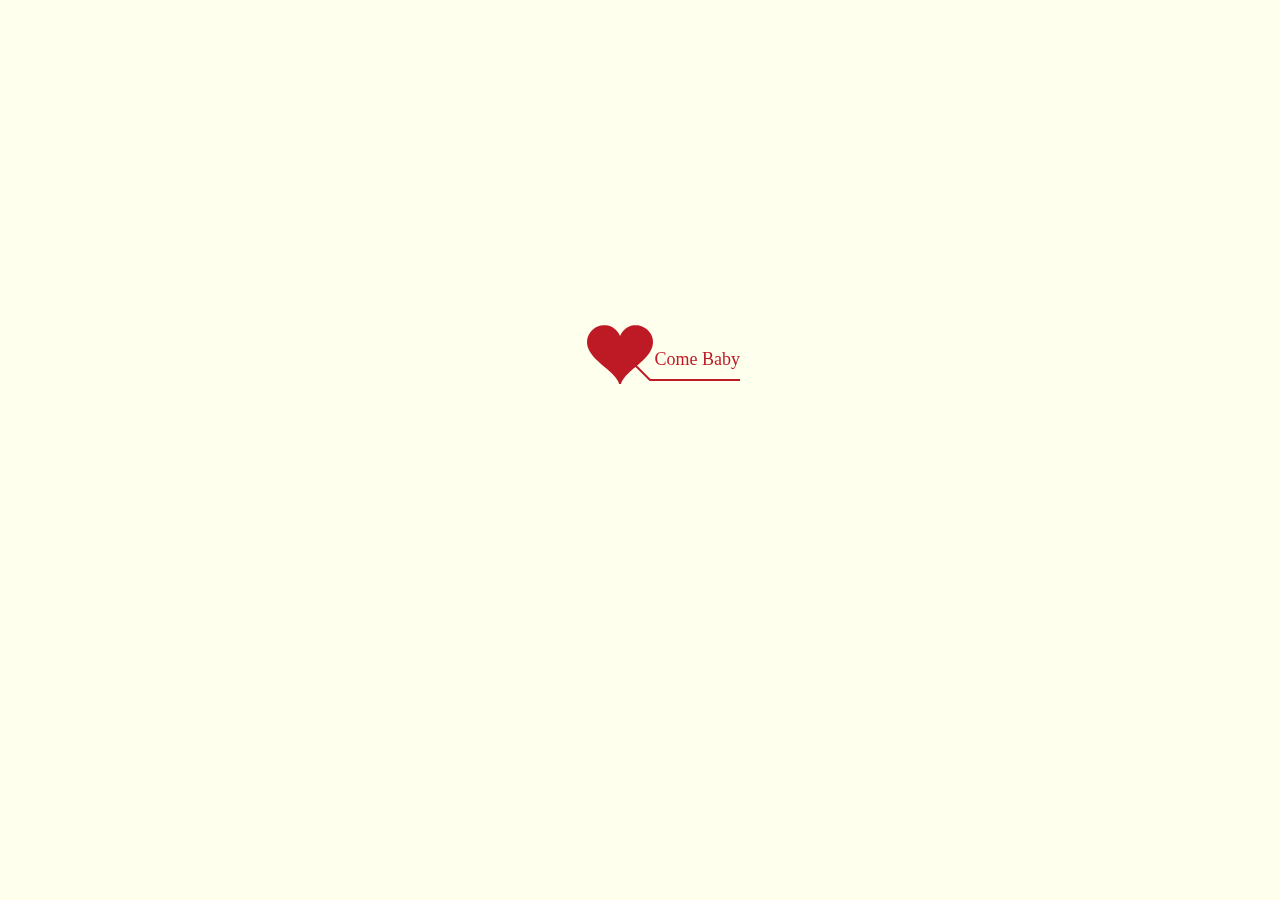
<file: C2/index.html>
﻿<!DOCTYPE html PUBLIC "-//W3C//DTD XHTML 1.0 Strict//EN" "http://www.w3.org/TR/xhtml1/DTD/xhtml1-strict.dtd">
<html xml:lang="en" xmlns="http://www.w3.org/1999/xhtml"><head><meta http-equiv="Content-Type" content="text/html; charset=UTF-8">
		<link rel="icon" type="image/png" href="image/favicon.ico">
		<title>Anh <3 Em</title>	    
        <link type="text/css" rel="stylesheet" href="./renxi/default.css">
		<script type="text/javascript" src="./renxi/jquery.min.js"></script>
		<script type="text/javascript" src="./renxi/jscex.min.js"></script>
		<script type="text/javascript" src="./renxi/jscex-parser.js"></script>
		<script type="text/javascript" src="./renxi/jscex-jit.js"></script>
		<script type="text/javascript" src="./renxi/jscex-builderbase.min.js"></script>
		<script type="text/javascript" src="./renxi/jscex-async.min.js"></script>
		<script type="text/javascript" src="./renxi/jscex-async-powerpack.min.js"></script>
		<script type="text/javascript" src="./renxi/functions.js" charset="utf-8"></script>
		<script type="text/javascript" src="./renxi/love.js" charset="utf-8"></script>
	    <style type="text/css">
<!--
.STYLE1 {color: #666666}
-->
        </style>
</head>
    <body>
			<audio autoplay="autopaly">
					<source src="music/I-Do-911.mp3" type="audio/mp3" />
			</audio>  
        <div id="main">
            <div id="error">Trình duyệt của bạn không được hỗ trợ. Để được hỗ trợ liên hệ daikupj@gmail.com. Hoặc sử dụng (<a href="http://www.google.cn/chrome">Chrome</a>) và (<a href="http://firefox.com/download/">Firefox</a>)</div>
             <div id="wrap">
                <div id="text">
			        <div id="code">
			      <font color="#0000FF"><span class="say">Chào em yêu,</span><br>
						<span class="say"> </span><br>
						<span class="say">Em là người con gái anh yêu nhất :)</span><br>
						<span class="say">Em xinh đẹp nhất !</span><br>
						<span class="say">Em đáng yêu nhất !</span><br>
						<span class="say">Em cũng yêu anh nhất !</span><br>
						<span class="say">Em là một điều may mắn trong cuộc sống của anh</span><br>
						<span class="say">..."Có em, anh sẽ chẳng cần điều gì khác em"</span><br>
						<span class="say">Yêu em cho đến khi nào anh không còn tồn tại <3</span><br>
						<span class="say">Hãy cứ tin em nhé. 'Chúc mừng 8/3 nha bé Miu' :*</span><br>
						<span class="say"> </span><br>
                        <span class="say"><span class="space"></span> -- Yêu em thật nhiều --</span>
			  </font></p>
      </div>
                </div>
                <div id="clock-box">
                    <span class="STYLE1"></span><font color="#FF0000">Anh <3 Em</font>
<span class="STYLE1"> Time of love : vô hạn :v</span>
                  
              </div>
                <canvas id="canvas" width="1100" height="680"></canvas>
            </div>
            
        </div>
    
    <script>
    </script>

    <script>
    (function(){
        var canvas = $('#canvas');
		
        if (!canvas[0].getContext) {
            $("#error").show();
            return false;        }

        var width = canvas.width();
        var height = canvas.height();        
        canvas.attr("width", width);
        canvas.attr("height", height);
        var opts = {
            seed: {
                x: width / 2 - 20,
                color: "rgb(190, 26, 37)",
                scale: 2
            },
            branch: [
                [535, 680, 570, 250, 500, 200, 30, 100, [
                    [540, 500, 455, 417, 340, 400, 13, 100, [
                        [450, 435, 434, 430, 394, 395, 2, 40]
                    ]],
                    [550, 445, 600, 356, 680, 345, 12, 100, [
                        [578, 400, 648, 409, 661, 426, 3, 80]
                    ]],
                    [539, 281, 537, 248, 534, 217, 3, 40],
                    [546, 397, 413, 247, 328, 244, 9, 80, [
                        [427, 286, 383, 253, 371, 205, 2, 40],
                        [498, 345, 435, 315, 395, 330, 4, 60]
                    ]],
                    [546, 357, 608, 252, 678, 221, 6, 100, [
                        [590, 293, 646, 277, 648, 271, 2, 80]
                    ]]
                ]] 
            ],
            bloom: {
                num: 700,
                width: 1080,
                height: 650,
            },
            footer: {
                width: 1200,
                height: 5,
                speed: 10,
            }
        }

        var tree = new Tree(canvas[0], width, height, opts);
        var seed = tree.seed;
        var foot = tree.footer;
        var hold = 1;

        canvas.click(function(e) {
            var offset = canvas.offset(), x, y;
            x = e.pageX - offset.left;
            y = e.pageY - offset.top;
            if (seed.hover(x, y)) {
                hold = 0; 
                canvas.unbind("click");
                canvas.unbind("mousemove");
                canvas.removeClass('hand');
            }
        }).mousemove(function(e){
            var offset = canvas.offset(), x, y;
            x = e.pageX - offset.left;
            y = e.pageY - offset.top;
            canvas.toggleClass('hand', seed.hover(x, y));
        });

        var seedAnimate = eval(Jscex.compile("async", function () {
            seed.draw();
            while (hold) {
                $await(Jscex.Async.sleep(10));
            }
            while (seed.canScale()) {
                seed.scale(0.95);
                $await(Jscex.Async.sleep(10));
            }
            while (seed.canMove()) {
                seed.move(0, 2);
                foot.draw();
                $await(Jscex.Async.sleep(10));
            }
        }));

        var growAnimate = eval(Jscex.compile("async", function () {
            do {
    	        tree.grow();
                $await(Jscex.Async.sleep(10));
            } while (tree.canGrow());
        }));

        var flowAnimate = eval(Jscex.compile("async", function () {
            do {
    	        tree.flower(2);
                $await(Jscex.Async.sleep(10));
            } while (tree.canFlower());
        }));

        var moveAnimate = eval(Jscex.compile("async", function () {
            tree.snapshot("p1", 240, 0, 610, 680);
            while (tree.move("p1", 500, 0)) {
                foot.draw();
                $await(Jscex.Async.sleep(10));
            }
            foot.draw();
            tree.snapshot("p2", 500, 0, 610, 680);

            canvas.parent().css("background", "url(" + tree.toDataURL('image/png') + ")");
            canvas.css("background", "#ffe");
            $await(Jscex.Async.sleep(300));
            canvas.css("background", "none");
        }));

        var jumpAnimate = eval(Jscex.compile("async", function () {
            var ctx = tree.ctx;
            while (true) {
                tree.ctx.clearRect(0, 0, width, height);
                tree.jump();
                foot.draw();
                $await(Jscex.Async.sleep(25));
            }
        }));

        var textAnimate = eval(Jscex.compile("async", function () {
		    var together = new Date();
		    together.setFullYear(2014,8 , 26); 			
		    together.setHours(0);							
		    together.setMinutes(0);				
		    together.setSeconds(0);					
		    together.setMilliseconds(0);			

		    $("#code").show().typewriter();
            $("#clock-box").fadeIn(500);
            while (true) {
                timeElapse(together);
                $await(Jscex.Async.sleep(1000));
            }
        }));

        var runAsync = eval(Jscex.compile("async", function () {
            $await(seedAnimate());
            $await(growAnimate());
            $await(flowAnimate());
            $await(moveAnimate());

            textAnimate().start();

            $await(jumpAnimate());
        }));

        runAsync().start();
    })();
    </script>

</body>
</html>
</file>
<file: C2/renxi/default.css>
body{margin:0;padding:0;background:#ffe;font-size:14px;font-family:'微软雅黑','宋体',sans-serif;color:#231F20;overflow:auto}
a {color:#000;font-size:14px;}
#main{width:100%;}
#wrap{position:relative;margin:0 auto;width:1100px;height:680px;margin-top:10px;}
#text{width:400px;height:425px;left:60px;top:80px;position:absolute;}
#code{display:none;font-size:16px;}
#clock-box {position:absolute;left:60px;top:550px;font-size:28px;display:none;}
#clock-box a {font-size:28px;text-decoration:none;}
#clock{margin-left:48px;}
#clock .digit {font-size:64px;}
#canvas{margin:0 auto;width:1100px;height:680px;}
#error{margin:0 auto;text-align:center;margin-top:60px;display:none;}
.hand{cursor:pointer;}
.say{margin-left:5px;}
.space{margin-right:150px;}
</file>
